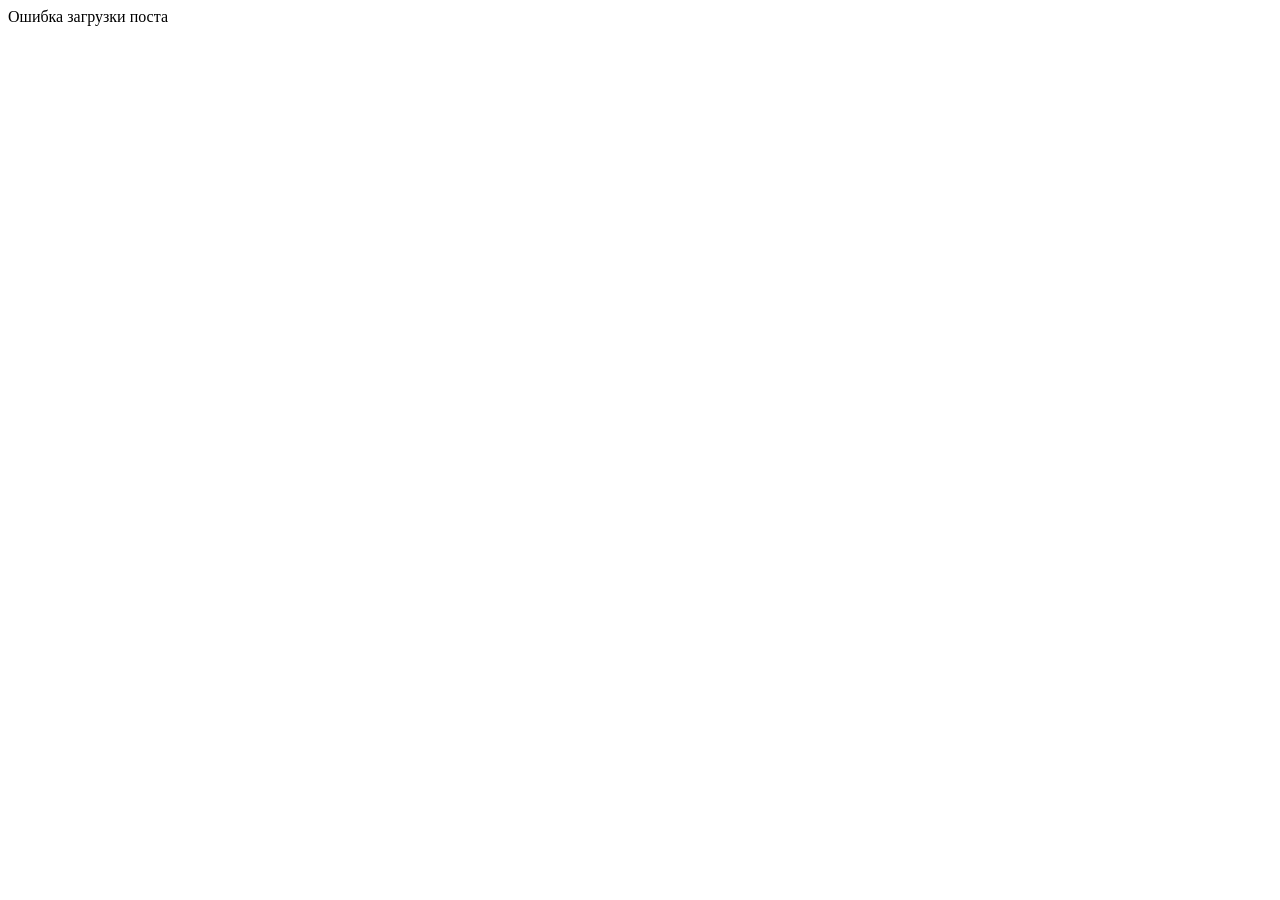
<file: posts.html>
<!DOCTYPE html>
<html lang="ru">
<head>
    <meta charset="UTF-8">
    <meta name="viewport" content="width=device-width, initial-scale=1.0">
    <title>Post</title>
</head>
<body>
    <h1 id="post-title"></h1>
    
    <p id="post-body"></p>

    <div id="comments"></div>

    <script src="post.js"></script>
    
</body>
</html>
</file>
